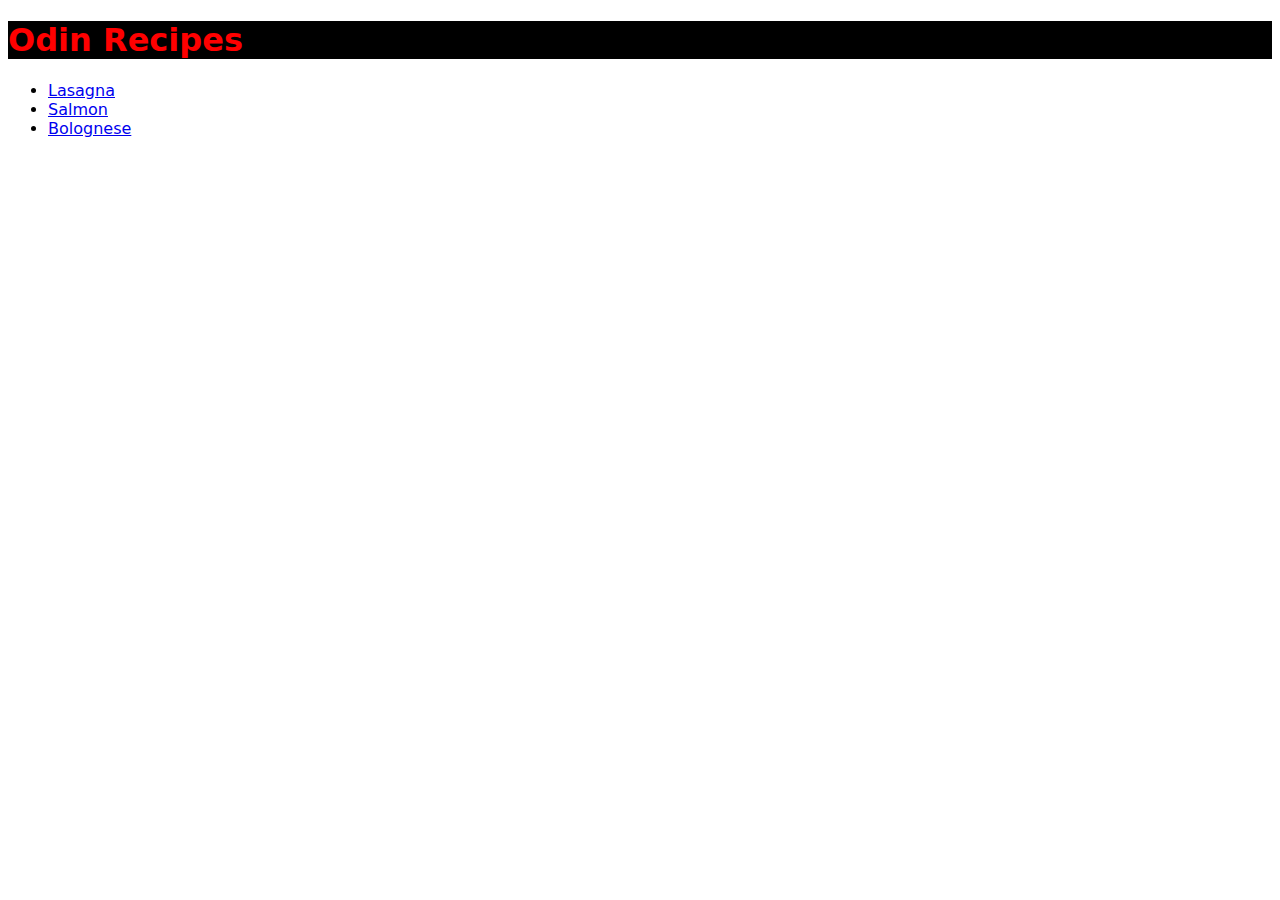
<file: index.html>
<!DOCTYPE html>
<html lang="en">

<head>
    <meta charset="UTF-8">
    <meta http-equiv="X-UA-Compatible" content="IE=edge">
    <meta name="viewport" content="width=device-width, initial-scale=1.0">
    <link rel="stylesheet" href="./style.css">
    <title>Document</title>
</head>

<body> 
    <h1>Odin Recipes</h1>
    <ul>
        <li><a href="recipes/lasagna.html">Lasagna</a></li>
        <li><a href="recipes/salmon.html">Salmon</a></li>
        <li><a href="recipes/bolognese.html">Bolognese</a></li>
    </ul>

</body>

</html>
</file>
<file: style.css>
* {
    font-family: system-ui, -apple-system, BlinkMacSystemFont, 'Segoe UI', Roboto, Oxygen, Ubuntu, Cantarell, 'Open Sans', 'Helvetica Neue', sans-serif;
}

h1 {
    color:red;
    background:black;
}
</file>
